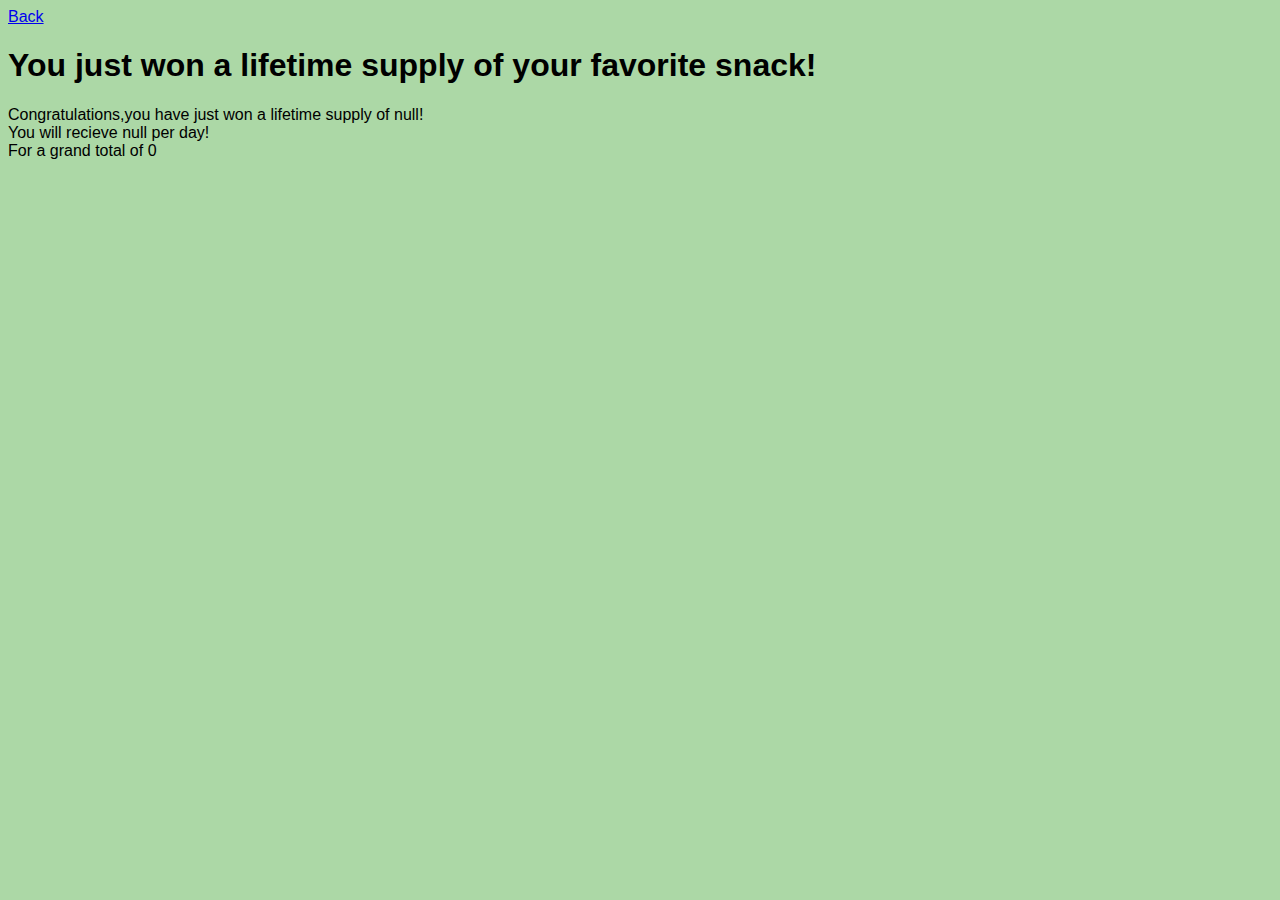
<file: 1-lifetimeSupply/index.html>
<!DOCTYPE html>
<html lang="en">
  <head>
    <!-- Required meta tags-->
    <meta charset="UTF-8" />
    <meta
      name="viewport"
      content="width=device-width, initial-scale=1, shrink-to-fit=no"
    />

    <meta name="description" content="Kenzie" />
    <meta name="author" content="Kenzie" />
    <meta name="keywords" content="Kenzie" />

    <!-- Title Page-->
    <title>Kenzie Variables Assessment</title>

    <!-- CSS-->
    <link href="../style.css" rel="stylesheet" media="all" />
  </head>

  <body>
    <a href="../">Back</a>
    <h1>You just won a lifetime supply of your favorite snack!</h1>
    
    <script src="lifetimeSupply.js"></script>
  </body>
</html>
</file>
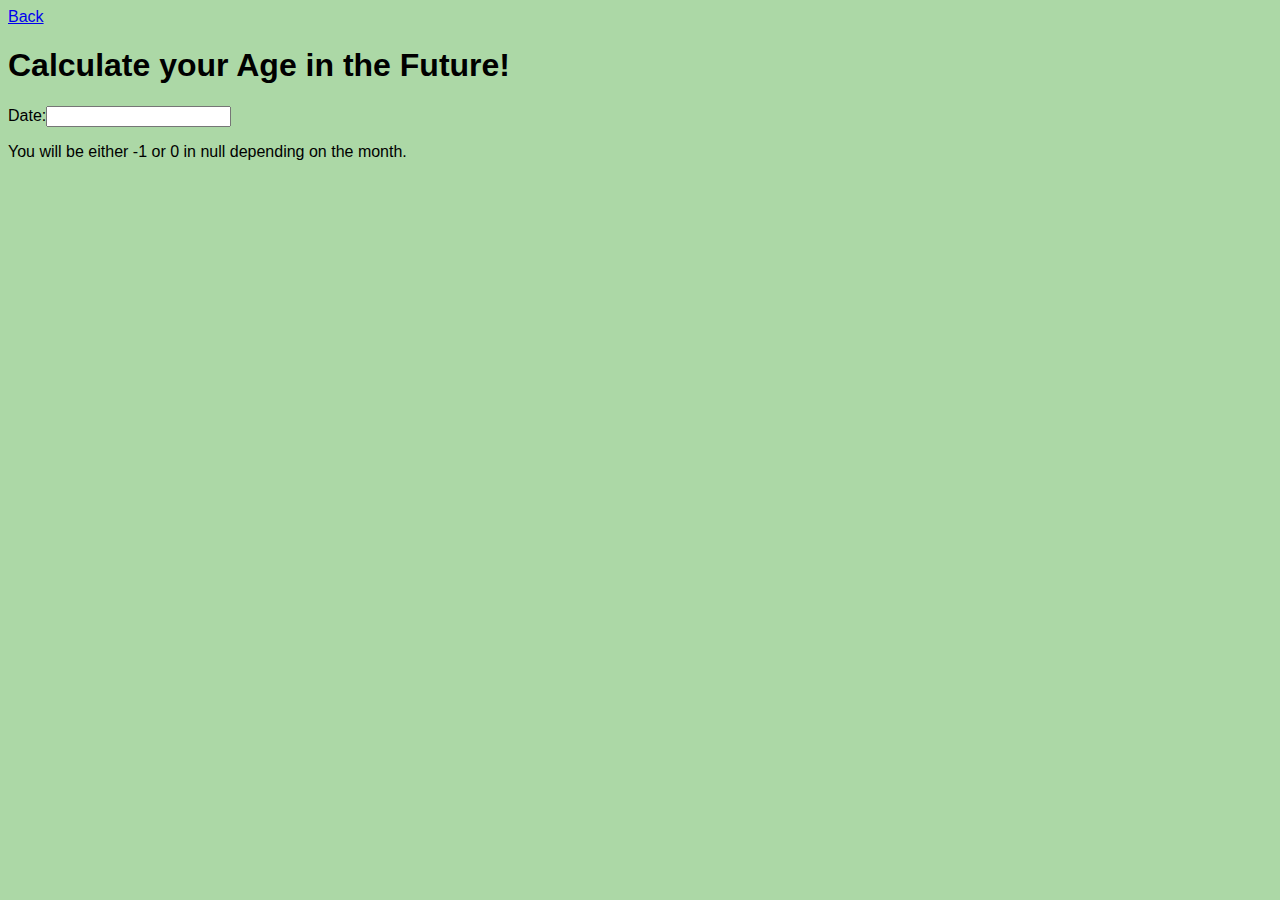
<file: 2-futureAge/index.html>
<!DOCTYPE html>
<html lang="en">
  <head>
    <!-- Required meta tags-->
    <meta charset="UTF-8" />
    <meta
      name="viewport"
      content="width=device-width, initial-scale=1, shrink-to-fit=no"
    />

    <meta name="description" content="Kenzie" />
    <meta name="author" content="Kenzie" />
    <meta name="keywords" content="Kenzie" />

    <!-- Title Page-->
    <title>Kenzie Variables Assessment</title>

    <!-- CSS-->
    <link href="../style.css" rel="stylesheet" media="all" />
  </head>

  <body>
    <a href="../">Back</a>
    <h1>Calculate your Age in the Future!</h1>
    <p>
      Date:<input type="text" id="date" value="">
    </p>
    <script src="age.js"></script>
  </body>
</html>
</file>
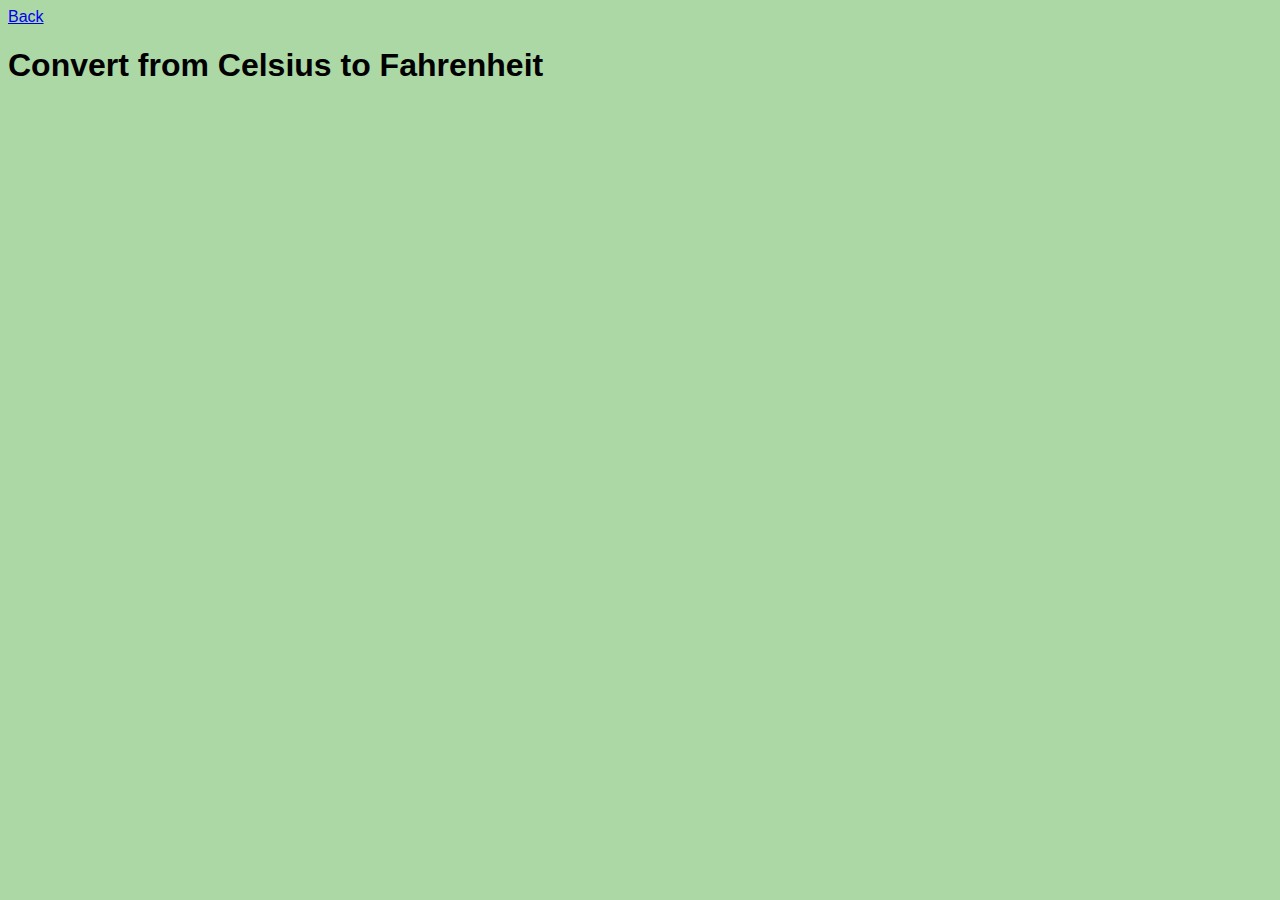
<file: 3-temperature/index.html>
<!DOCTYPE html>
<html lang="en">
  <head>
    <!-- Required meta tags-->
    <meta charset="UTF-8" />
    <meta
      name="viewport"
      content="width=device-width, initial-scale=1, shrink-to-fit=no"
    />

    <meta name="description" content="Kenzie" />
    <meta name="author" content="Kenzie" />
    <meta name="keywords" content="Kenzie" />

    <!-- Title Page-->
    <title>Kenzie Variables Assessment</title>

    <!-- CSS-->
    <link href="../style.css" rel="stylesheet" media="all" />
  </head>

  <body>
    <a href="../">Back</a>
    <h1>Convert from Celsius to Fahrenheit</h1>
    <script src="temperature.js"></script>
  </body>
</html>
</file>
<file: style.css>
body{
    font-family: 'Lucida Sans', 'Lucida Sans Regular', 'Lucida Grande', 'Lucida Sans Unicode', Geneva, Verdana, sans-serif;
    background-color: rgb(172, 216, 166);
}

#Heading{
    display: flex;
    justify-content: center;
    text-align: center;
    flex-direction: column;
    align-items: center;
}

#codeList{
    display: flex;
    justify-content: center;
    text-align: center;
    flex-direction: column;
    align-items: center;
}
</file>
